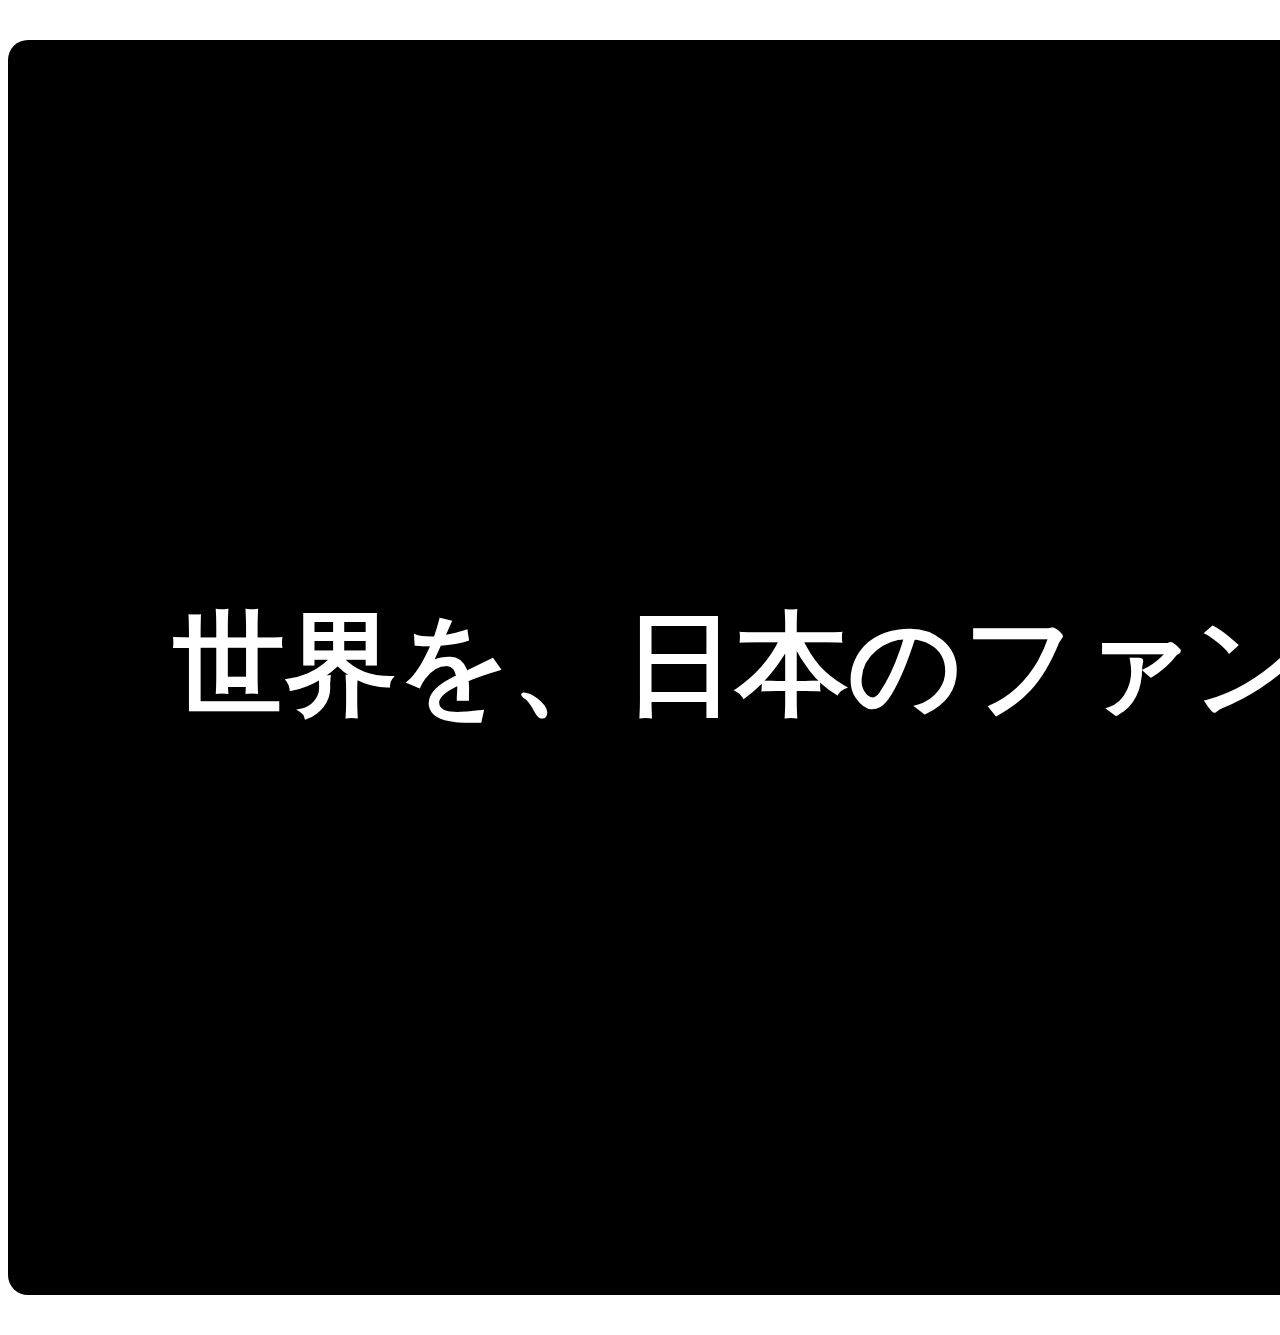
<file: FV.html>
<!DOCTYPE html>
<html lang="ja">
<head>
    <meta charset="UTF-8">
    <meta name="viewport" content="width=device-width, initial-scale=1.0">
    <title>Document</title>
</head>
<body>
    <div id="container">
            <p class="sample-text1">世界を、日本のファンにする</p>
    </div>

    <style>
    .container {
        background-color: black;
    }

    .sample-text1 {
    font-size: 20px;
    font-weight: bold;
    animation-name: fadein;
    animation-duration: 6s;
    animation-iteration-count: infinite;
    flex: center;
    width: 1800px;
    height: 700px;
    background-color: black;
    color: white;
    text-align: center;
    padding: 5px;
    font-size: 7em;
    font-weight: bold;
    border-radius: 20px;
    margin: 0 auto;
    margin-top: 40px;
    margin-bottom: 40px;
    align-items: center;
    padding-top: 550px;
    animation-iteration-count: 1;
    }

    @keyframes fadein {
    0% {
        opacity: 0;
        transform: translateY(500px);
        }
    100% {
        opacity: 1;
        transform: translateY(0);
        }
    }

    
</style>

<script>
    document.addEventListener('DOMContentLoaded', function() {
        var animationElement = document.querySelector('.sample-text1');

        animationElement.addEventListener('animationend', function() {
            window.location.href = 'index.html'; // 遷移先URL
        });
    });
</script>

</body>
</html>
</file>
